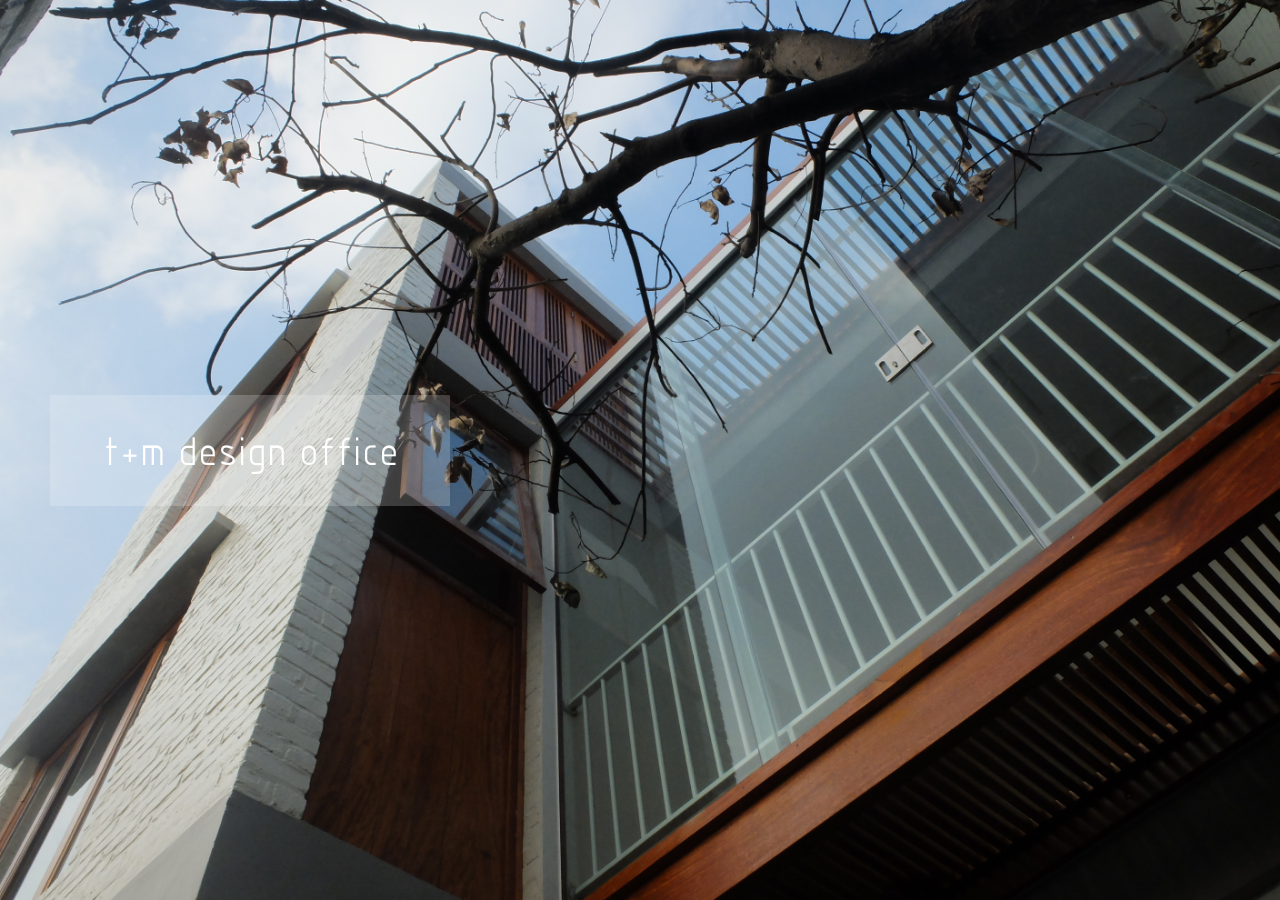
<file: index.html>
<!doctype html><html lang="en"><head><meta charset="utf-8"/><link rel="icon" href="/13079831461297786048.png"/><meta name="viewport" content="width=device-width,initial-scale=1"/><meta name="theme-color" content="#000000"/><meta name="description" content="Web site created using create-react-app"/><link rel="apple-touch-icon" href="/13079831461297786048.png"/><link rel="manifest" href="/manifest.json"/><title>t+m design</title><link href="/static/css/main.7e9b4eb0.chunk.css" rel="stylesheet"></head><body><noscript>You need to enable JavaScript to run this app.</noscript><div id="root"></div><script>!function(e){function r(r){for(var n,i,a=r[0],c=r[1],l=r[2],s=0,p=[];s<a.length;s++)i=a[s],Object.prototype.hasOwnProperty.call(o,i)&&o[i]&&p.push(o[i][0]),o[i]=0;for(n in c)Object.prototype.hasOwnProperty.call(c,n)&&(e[n]=c[n]);for(f&&f(r);p.length;)p.shift()();return u.push.apply(u,l||[]),t()}function t(){for(var e,r=0;r<u.length;r++){for(var t=u[r],n=!0,a=1;a<t.length;a++){var c=t[a];0!==o[c]&&(n=!1)}n&&(u.splice(r--,1),e=i(i.s=t[0]))}return e}var n={},o={1:0},u=[];function i(r){if(n[r])return n[r].exports;var t=n[r]={i:r,l:!1,exports:{}};return e[r].call(t.exports,t,t.exports,i),t.l=!0,t.exports}i.e=function(e){var r=[],t=o[e];if(0!==t)if(t)r.push(t[2]);else{var n=new Promise((function(r,n){t=o[e]=[r,n]}));r.push(t[2]=n);var u,a=document.createElement("script");a.charset="utf-8",a.timeout=120,i.nc&&a.setAttribute("nonce",i.nc),a.src=function(e){return i.p+"static/js/"+({}[e]||e)+"."+{3:"69070659"}[e]+".chunk.js"}(e);var c=new Error;u=function(r){a.onerror=a.onload=null,clearTimeout(l);var t=o[e];if(0!==t){if(t){var n=r&&("load"===r.type?"missing":r.type),u=r&&r.target&&r.target.src;c.message="Loading chunk "+e+" failed.\n("+n+": "+u+")",c.name="ChunkLoadError",c.type=n,c.request=u,t[1](c)}o[e]=void 0}};var l=setTimeout((function(){u({type:"timeout",target:a})}),12e4);a.onerror=a.onload=u,document.head.appendChild(a)}return Promise.all(r)},i.m=e,i.c=n,i.d=function(e,r,t){i.o(e,r)||Object.defineProperty(e,r,{enumerable:!0,get:t})},i.r=function(e){"undefined"!=typeof Symbol&&Symbol.toStringTag&&Object.defineProperty(e,Symbol.toStringTag,{value:"Module"}),Object.defineProperty(e,"__esModule",{value:!0})},i.t=function(e,r){if(1&r&&(e=i(e)),8&r)return e;if(4&r&&"object"==typeof e&&e&&e.__esModule)return e;var t=Object.create(null);if(i.r(t),Object.defineProperty(t,"default",{enumerable:!0,value:e}),2&r&&"string"!=typeof e)for(var n in e)i.d(t,n,function(r){return e[r]}.bind(null,n));return t},i.n=function(e){var r=e&&e.__esModule?function(){return e.default}:function(){return e};return i.d(r,"a",r),r},i.o=function(e,r){return Object.prototype.hasOwnProperty.call(e,r)},i.p="/",i.oe=function(e){throw console.error(e),e};var a=this.webpackJsonpdesign=this.webpackJsonpdesign||[],c=a.push.bind(a);a.push=r,a=a.slice();for(var l=0;l<a.length;l++)r(a[l]);var f=c;t()}([])</script><script src="/static/js/2.289989d4.chunk.js"></script><script src="/static/js/main.06fb520c.chunk.js"></script></body></html>
</file>
<file: static/css/main.7e9b4eb0.chunk.css>
.bg{position:absolute;top:0;left:0;width:100vw;height:100vh;background-size:cover;background-position:50%;will-change:opacity}button.home{background-color:hsla(0,0%,100%,.2);background-repeat:no-repeat;border:none;cursor:pointer;overflow:hidden;outline:none;display:inline-block;width:400px;position:relative;margin-left:50px;padding:20px;font-size:40px;font-weight:800;color:#fff}div.fullscreen{position:absolute;top:0;right:0;bottom:0;left:0;display:flex;align-items:center}div.menu{display:flex;width:200px;height:400px;margin-top:50px;margin-left:50px;flex-direction:column;justify-content:space-evenly}.menu-item,.menu-item-bold{font-size:24px;color:#000;text-decoration:none}.menu-item-bold{font-weight:800}.flex-container{margin-top:50px;display:flex;flex-direction:row}.container>div{display:flex;justify-content:center;align-items:center;font-size:2em;color:#20263f}.container>div>img{width:100%;height:100%;object-fit:cover}.container{display:grid;grid-gap:40px;grid-template-columns:repeat(auto-fit,minmax(300px,1fr));grid-auto-rows:300px;flex:1 1;margin-left:50px;margin-right:50px}img{border-radius:10px;padding:5px}.description{display:none;position:absolute}.container>div:hover{transform:scale(1.1)}.container>div:hover .description{display:block;text-align:center}.container>div:hover img{opacity:.7}.public-container>div{display:flex;justify-content:center;align-items:center;font-size:2em;color:#20263f}.public-container>div>img{width:100%;height:100%;object-fit:cover}.public-container{display:grid;grid-gap:40px;grid-template-columns:repeat(auto-fit,minmax(300px,1fr));grid-auto-rows:500px;flex:1 1;margin-left:50px;margin-right:50px}.public-container>div:hover{transform:scale(1.1)}.public-container>div:hover .description{display:block;text-align:center}.public-container>div:hover img{opacity:.7}.team-container{display:grid;grid-gap:40px;grid-template-columns:repeat(auto-fit,minmax(300px,1fr));grid-auto-rows:500px;flex:1 1;margin-left:50px;margin-right:50px}.team-image{border-radius:50%;height:250px;margin-left:auto;margin-right:auto;display:block}.team-name{padding:20px;font-size:20px}.team-description,.team-name{display:block;margin:auto;text-align:center}.team-description{width:80%;padding:5px;font-size:18px}.contact-name{padding:20px;font-size:36px}.contact-description,.contact-name{display:block;margin:auto;text-align:center}.contact-description{width:80%;padding:5px;font-size:24px}.contact{margin:auto;width:50%}@font-face{font-family:"Geniso";src:local("Geniso"),url(/static/media/Geniso.a72ae439.ttf) format("truetype")}*{font-family:Geniso}
/*# sourceMappingURL=main.7e9b4eb0.chunk.css.map */
</file>
